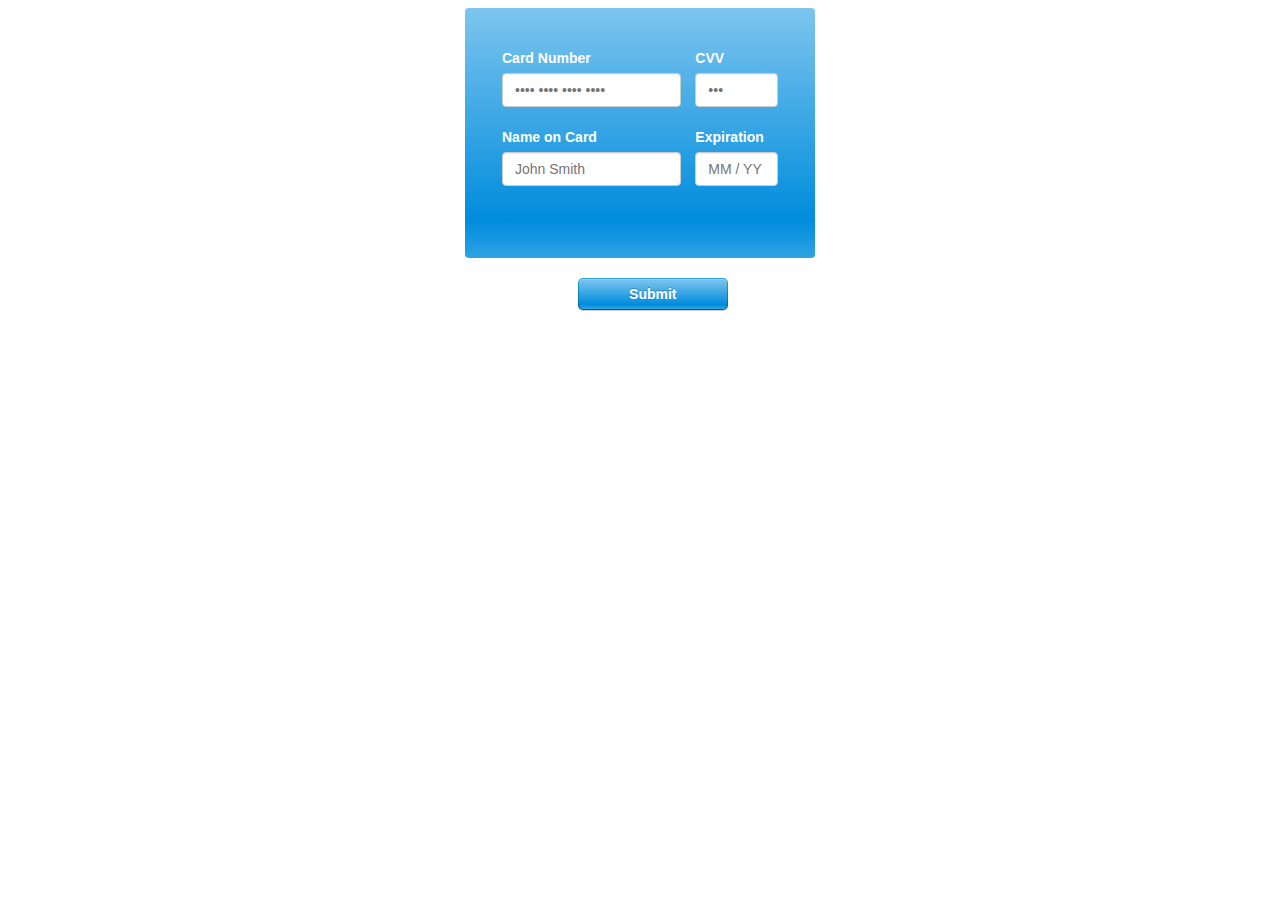
<file: creditly-master/index.html>
<html>
<link rel="stylesheet" href="creditly.css">
<link rel="stylesheet" href="teaser.css">
<script src="https://code.jquery.com/jquery-2.1.0.min.js"></script>
<script type="text/javascript" src="creditly.js"></script>
<script type="text/javascript">
$(function() {
    // For the gray theme
    var grayThemeCreditly = Creditly.initialize(
        '.creditly-wrapper.gray-theme .expiration-month-and-year',
        '.creditly-wrapper.gray-theme .credit-card-number',
        '.creditly-wrapper.gray-theme .security-code',
        '.creditly-wrapper.gray-theme .card-type');

    $(".creditly-gray-theme-submit").click(function(e) {
        e.preventDefault();
        var output = grayThemeCreditly.validate();
        if (output) {
            // Your validated credit card output
            console.log(output);
        }
    });

    // For the blue theme
    var blueThemeCreditly = Creditly.initialize(
        '.creditly-wrapper.blue-theme .expiration-month-and-year',
        '.creditly-wrapper.blue-theme .credit-card-number',
        '.creditly-wrapper.blue-theme .security-code',
        '.creditly-wrapper.blue-theme .card-type');

    $(".creditly-blue-theme-submit").click(function(e) {
        e.preventDefault();
        var output = blueThemeCreditly.validate();
        if (output) {
            // Your validated credit card output
            console.log(output);
        }
    });
});
</script>
<script type="text/javascript">
$(function() {
    var switchThemes = function(e) {
        $(".theme-navigation .nav").find("li").removeClass("active");
        $(e.currentTarget).closest("li").addClass("active");
        var target = $(e.currentTarget).attr("data-target");
        $(".top-level-wrapper").hide();
        $("." + target).show();
    };

    $(".blue-theme-switch").click(switchThemes);
    $(".gray-theme-switch").click(switchThemes);
});
</script>

</html>

<body>
    <div class="banner">
        <div class="row">
            <form class="creditly-card-form">
                <div class="top-level-wrapper gray-theme-wrapper" style="display:none;">
                    <section class="creditly-wrapper gray-theme">
                        <h3>Credit Card</h3>
                        <i>
                            <div class="card-type" style="text-align:right;margin-top:10px;margin-right:10px;min-height:20px;margin-bottom:-15px"></div>
                        </i>
                        <div class="credit-card-wrapper">
                            <div class="first-row form-group">
                                <div class="col-sm-8 controls">
                                    <label class="control-label">Card Number</label>
                                    <input class="number credit-card-number form-control" type="text" name="number" pattern="(\d*\s){3}\d*" inputmode="numeric" autocomplete="cc-number" autocompletetype="cc-number" x-autocompletetype="cc-number" placeholder="&#149;&#149;&#149;&#149; &#149;&#149;&#149;&#149; &#149;&#149;&#149;&#149; &#149;&#149;&#149;&#149;">
                                </div>
                                <div class="col-sm-4 controls">
                                    <label class="control-label">CVV</label>
                                    <input class="security-code form-control" · inputmode="numeric" pattern="\d*" type="text" name="security-code" placeholder="&#149;&#149;&#149;">
                                </div>
                            </div>
                            <div class="second-row form-group">
                                <div class="col-sm-8 controls">
                                    <label class="control-label">Name on Card</label>
                                    <input class="billing-address-name form-control" type="text" name="name" placeholder="John Smith">
                                </div>
                                <div class="col-sm-4 controls">
                                    <label class="control-label">Expiration</label>
                                    <input class="expiration-month-and-year form-control" type="text" name="expiration-month-and-year" placeholder="MM / YY">
                                </div>
                            </div>
                        </div>
                    </section>
                    <button class="creditly-gray-theme-submit"><span>Submit</span></button>
                </div>
                <div class="top-level-wrapper blue-theme-wrapper">
                    <section class="creditly-wrapper blue-theme">
                        <div class="credit-card-wrapper">
                            <div class="first-row form-group">
                                <div class="col-sm-8 controls">
                                    <label class="control-label">Card Number</label>
                                    <input class="number credit-card-number form-control" type="text" name="number" pattern="(\d*\s){3}\d*" inputmode="numeric" autocomplete="cc-number" autocompletetype="cc-number" x-autocompletetype="cc-number" placeholder="&#149;&#149;&#149;&#149; &#149;&#149;&#149;&#149; &#149;&#149;&#149;&#149; &#149;&#149;&#149;&#149;">
                                </div>
                                <div class="col-sm-4 controls">
                                    <label class="control-label">CVV</label>
                                    <input class="security-code form-control" · inputmode="numeric" pattern="\d*" type="text" name="security-code" placeholder="&#149;&#149;&#149;">
                                </div>
                            </div>
                            <div class="second-row form-group">
                                <div class="col-sm-8 controls">
                                    <label class="control-label">Name on Card</label>
                                    <input class="billing-address-name form-control" type="text" name="name" placeholder="John Smith">
                                </div>
                                <div class="col-sm-4 controls">
                                    <label class="control-label">Expiration</label>
                                    <input class="expiration-month-and-year form-control" type="text" name="expiration-month-and-year" placeholder="MM / YY">
                                </div>
                            </div>
                            <div class="card-type"></div>
                        </div>
                    </section>
                    <button class="creditly-blue-theme-submit"><span>Submit</span></button>
                </div>
            </form>
        </div>
    </div>
</body>
</file>
<file: creditly-master/creditly.css>
/*
 * Creditly Gray Theme (gray-theme)
 */

.creditly-wrapper.gray-theme .card_type {
    float: right;
    font-style: italic;
    font-weight: normal !important;
}

.creditly-wrapper.gray-theme h3 {
    background: #424242;
    color: #FFF;
    font-size: 16px;
    font-weight: bold;
    padding: 14px;
    margin: 0;
    text-transform: uppercase;
    height: 20px;
}

.creditly-wrapper.gray-theme .credit-card-wrapper {
    padding: 30px 0;
}

.creditly-wrapper.gray-theme {
    background: #E9E9E9;
    margin-bottom: 20px;
    padding-bottom: 10px;
}

.creditly-wrapper.gray-theme .form-control:focus {
    border-color: #888;
    box-shadow: none;
    -webkit-box-shadow: none;
    transition: all 0.1s ease;
    -webkit-transition: all 0.1s ease;
}

.creditly-wrapper.gray-theme .form-control {
    border-color: #BBB;
    border-radius: 0px;
    box-shadow: none;
    -webkit-box-shadow: none;
    display: block;
    width: 100%;
    height: 34px;
    padding: 6px 12px;
    font-size: 14px;
    line-height: 1.428571429;
    color: #555;
    background-color: #fff;
    background-image: none;
}

.creditly-wrapper.gray-theme .control-label {
    font-weight: 600;
    margin-bottom: 4px;
}

.creditly-wrapper.gray-theme .col-sm-8,
.creditly-wrapper.gray-theme .col-sm-4 {
    padding-left: 15px;
    padding-right: 15px;
}


/*
 * Creditly Blue Theme (blue-theme)
 */

.creditly-wrapper.blue-theme {
    background-color: rgba(66, 139, 202, 0.8);
    border-color: #357ebd;
    border-radius: 4px;
    -webkit-transition: all 0.2s ease-in-out;
    transition: all 0.2s ease-in-out;

    width: 350px;
    min-height: 250px;
    font-family: "Helvetica Neue", Helvetica, Arial, sans-serif;
    font-size: 14px;
    line-height: 1.428571429;
    color: white;

    background-image: -webkit-linear-gradient(#7dc5ee, #008cdd 85%, #30a2e4);
    background-image: -moz-linear-gradient(#7dc5ee, #008cdd 85%, #30a2e4);
    background-image: -ms-linear-gradient(#7dc5ee, #008cdd 85%, #30a2e4);
    background-image: -o-linear-gradient(#7dc5ee, #008cdd 85%, #30a2e4);
    background-image: -webkit-linear-gradient(#7dc5ee, #008cdd 85%, #30a2e4);
    background-image: -moz-linear-gradient(#7dc5ee, #008cdd 85%, #30a2e4);
    background-image: -ms-linear-gradient(#7dc5ee, #008cdd 85%, #30a2e4);
    background-image: -o-linear-gradient(#7dc5ee, #008cdd 85%, #30a2e4);
    background-image: linear-gradient(#7dc5ee, #008cdd 85%, #30a2e4);
}

.creditly-wrapper.blue-theme .credit-card-wrapper {
    padding: 40px 30px;
}

.creditly-wrapper.blue-theme .credit-card-wrapper .controls {
    padding-left: 7px;
    padding-right: 7px;
}

/*
 * Bootstrap stuff
 */

.creditly-wrapper input.form-control.has-error {
    outline: none;
    border-color: #ff7076;
    border-top-color: #ff5c61;
    -webkit-box-shadow: inset 0 1px 2px rgba(0, 0, 0, 0.2), 0 1px 0 rgba(255, 255, 255, 0), 0 0 4px 0 rgba(255, 0, 0, 0.5);
    -moz-box-shadow: inset 0 1px 2px rgba(0, 0, 0, 0.2), 0 1px 0 rgba(255, 255, 255, 0), 0 0 4px 0 rgba(255, 0, 0, 0.5);
    -ms-box-shadow: inset 0 1px 2px rgba(0, 0, 0, 0.2), 0 1px 0 rgba(255, 255, 255, 0), 0 0 4px 0 rgba(255, 0, 0, 0.5);
    -o-box-shadow: inset 0 1px 2px rgba(0, 0, 0, 0.2), 0 1px 0 rgba(255, 255, 255, 0), 0 0 4px 0 rgba(255, 0, 0, 0.5);
    box-shadow: inset 0 1px 2px rgba(0, 0, 0, 0.2), 0 1px 0 rgba(255, 255, 255, 0), 0 0 4px 0 rgba(255, 0, 0, 0.5);
}

.creditly-wrapper .form-control {
    display: block;
    width: 100%;
    height: 34px;
    padding: 6px 12px;
    font-size: 14px;
    line-height: 1.428571429;
    color: #555;
    vertical-align: middle;
    background-color: #fff;
    background-image: none;
    border: 1px solid #ccc;
    border-radius: 4px;
    -webkit-box-shadow: inset 0 1px 1px rgba(0, 0, 0, 0.075);
    box-shadow: inset 0 1px 1px rgba(0, 0, 0, 0.075);
    -webkit-transition: border-color ease-in-out .15s, box-shadow ease-in-out .15s;
    transition: border-color ease-in-out .15s, box-shadow ease-in-out .15s;
}

.creditly-wrapper .form-control:focus {
    border-color: #66afe9;
    outline: 0;
    -webkit-box-shadow: inset 0 1px 1px rgba(0, 0, 0, 0.075), 0 0 8px rgba(102, 175, 233, 0.6);
    box-shadow: inset 0 1px 1px rgba(0, 0, 0, 0.075), 0 0 8px rgba(102, 175, 233, 0.6);
}

.creditly-wrapper label {
    display: inline-block;
    margin-bottom: 5px;
    font-weight: bold;
}

.creditly-wrapper input:focus::-webkit-input-placeholder {
    color: #ccc;
}

.creditly-wrapper input:focus:-moz-placeholder {
    color: #ccc;
}

.creditly-wrapper input:focus::-moz-placeholder {
    color: #ccc;
}

.creditly-wrapper input:focus:-ms-input-placeholder {
    color: #ccc;
}

.creditly-wrapper .col-sm-8 {
    width: 66.6666666666666%;
}

.creditly-wrapper .col-sm-4 {
    width: 33.3333333333333%;
}

.creditly-wrapper .col-sm-8,
.creditly-wrapper .col-sm-4 {
    float: left;
    position: relative;
    display: block;
    -webkit-box-sizing: border-box;
    -moz-box-sizing: border-box;
    box-sizing: border-box;
}

.creditly-wrapper .form-group {
    width: 100%;
    display: table;
}

.creditly-wrapper .first-row {
    margin-bottom: 20px;
}

.creditly-wrapper .card-type {
    margin-top: 10px;
    float: right;
}

/**
 * Button CSS
 */

.creditly-blue-theme-submit {
    overflow: hidden;
    display: inline-block;
    visibility: visible !important;
    background-image: -webkit-linear-gradient(#28a0e5, #015e94);
    background-image: -moz-linear-gradient(#28a0e5, #015e94);
    background-image: -ms-linear-gradient(#28a0e5, #015e94);
    background-image: -o-linear-gradient(#28a0e5, #015e94);
    background-image: -webkit-linear-gradient(#28a0e5, #015e94);
    background-image: -moz-linear-gradient(#28a0e5, #015e94);
    background-image: -ms-linear-gradient(#28a0e5, #015e94);
    background-image: -o-linear-gradient(#28a0e5, #015e94);
    background-image: linear-gradient(#28a0e5, #015e94);
    -webkit-font-smoothing: antialiased;
    border: 0;
    padding: 1px;
    text-decoration: none;
    -webkit-border-radius: 5px;
    -moz-border-radius: 5px;
    -ms-border-radius: 5px;
    -o-border-radius: 5px;
    border-radius: 5px;
    -webkit-box-shadow: 0 1px 0 rgba(0, 0, 0, 0.2);
    -moz-box-shadow: 0 1px 0 rgba(0, 0, 0, 0.2);
    -ms-box-shadow: 0 1px 0 rgba(0, 0, 0, 0.2);
    -o-box-shadow: 0 1px 0 rgba(0, 0, 0, 0.2);
    box-shadow: 0 1px 0 rgba(0, 0, 0, 0.2);
    -webkit-touch-callout: none;
    -webkit-tap-highlight-color: transparent;
    -webkit-user-select: none;
    -moz-user-select: none;
    -ms-user-select: none;
    -o-user-select: none;
    user-select: none;
    cursor: pointer;
}

.creditly-blue-theme-submit span {
    display: block;
    position: relative;
    padding: 0 50px;
    height: 30px;
    line-height: 30px;
    background: #1275ff;
    background-image: -webkit-linear-gradient(#7dc5ee, #008cdd 85%, #30a2e4);
    background-image: -moz-linear-gradient(#7dc5ee, #008cdd 85%, #30a2e4);
    background-image: -ms-linear-gradient(#7dc5ee, #008cdd 85%, #30a2e4);
    background-image: -o-linear-gradient(#7dc5ee, #008cdd 85%, #30a2e4);
    background-image: -webkit-linear-gradient(#7dc5ee, #008cdd 85%, #30a2e4);
    background-image: -moz-linear-gradient(#7dc5ee, #008cdd 85%, #30a2e4);
    background-image: -ms-linear-gradient(#7dc5ee, #008cdd 85%, #30a2e4);
    background-image: -o-linear-gradient(#7dc5ee, #008cdd 85%, #30a2e4);
    background-image: linear-gradient(#7dc5ee, #008cdd 85%, #30a2e4);
    font-size: 14px;
    color: #fff;
    font-weight: bold;
    font-family: "Helvetica Neue", Helvetica, Arial, sans-serif;
    text-shadow: 0 -1px 0 rgba(0, 0, 0, 0.25);
    -webkit-box-shadow: inset 0 1px 0 rgba(255, 255, 255, 0.25);
    -moz-box-shadow: inset 0 1px 0 rgba(255, 255, 255, 0.25);
    -ms-box-shadow: inset 0 1px 0 rgba(255, 255, 255, 0.25);
    -o-box-shadow: inset 0 1px 0 rgba(255, 255, 255, 0.25);
    box-shadow: inset 0 1px 0 rgba(255, 255, 255, 0.25);
    -webkit-border-radius: 4px;
    -moz-border-radius: 4px;
    -ms-border-radius: 4px;
    -o-border-radius: 4px;
    border-radius: 4px;
}

.creditly-gray-theme-submit {
    background: #2FB4E9;
    border: 0;
    color: #FFF;
    display: block;
    font-size: 16px;
    font-weight: 700;
    padding: 12px 40px;
    text-shadow: 0px 2px 0px rgba(0, 0, 0, 0.1);
    cursor: pointer;
    text-transform: uppercase;
    transition: all 0.2s ease;
    -webkit-transition: all 0.2s ease;
}

.creditly-gray-theme-submit:hover {
    background: #5dc5ee;
}

.creditly-gray-theme-submit:active {
    background: #169acf;
    border: 0;
    outline: 0;
}

.creditly-gray-theme-submit:focus {
    background: #5dc5ee;
}
</file>
<file: creditly-master/teaser.css>
body {
    font-family: "Helvetica Neue", Helvetica, Arial, sans-serif;
    font-size: 14px;
    line-height: 1.428571429;
}

h1,
h2 {
    color: #357ebd;
}

.banner .row {
    width: 350px;
    margin-left: auto;
    margin-right: auto;
}

.banner .creditly-card-form {
    /*  margin-top: 60px; */
}

.banner .creditly-blue-theme-submit {
    margin-top: 20px;
    float: right;
    margin-right: 25%
}

.banner .creditly-gray-theme-submit {
    margin-top: 20px;
    float: right;
}

.banner .footer {
    bottom: 0;
    position: absolute;
    margin: 20px;
}

.nav-pills>li.active>a,
.nav-pills>li.active>a:hover,
.nav-pills>li.active>a:focus {
    color: #fff;
    background-color: #428bca;
}

.nav-pills>li>a {
    border-radius: 4px;
}

.nav>li>a {
    position: relative;
    display: block;
    padding: 10px 15px;
}

.nav>li>a:hover,
.nav>li>a:focus {
    text-decoration: none;
    background-color: #eeeeee;
}

.nav-tabs>li.active>a,
.nav-tabs>li.active>a:hover,
.nav-tabs>li.active>a:focus {
    color: #555555;
    cursor: default;
    background-color: #ffffff;
    border: 1px solid #dddddd;
    border-bottom-color: transparent;
}

.nav>li {
    display: table-cell;
    width: 1%;
}

.nav {
    padding-left: 0;
    margin-bottom: 0;
    list-style: none;
}

.theme-navigation .nav {
    text-align: center;
}

a {
    color: #428bca;
    text-decoration: none;
}
</file>
